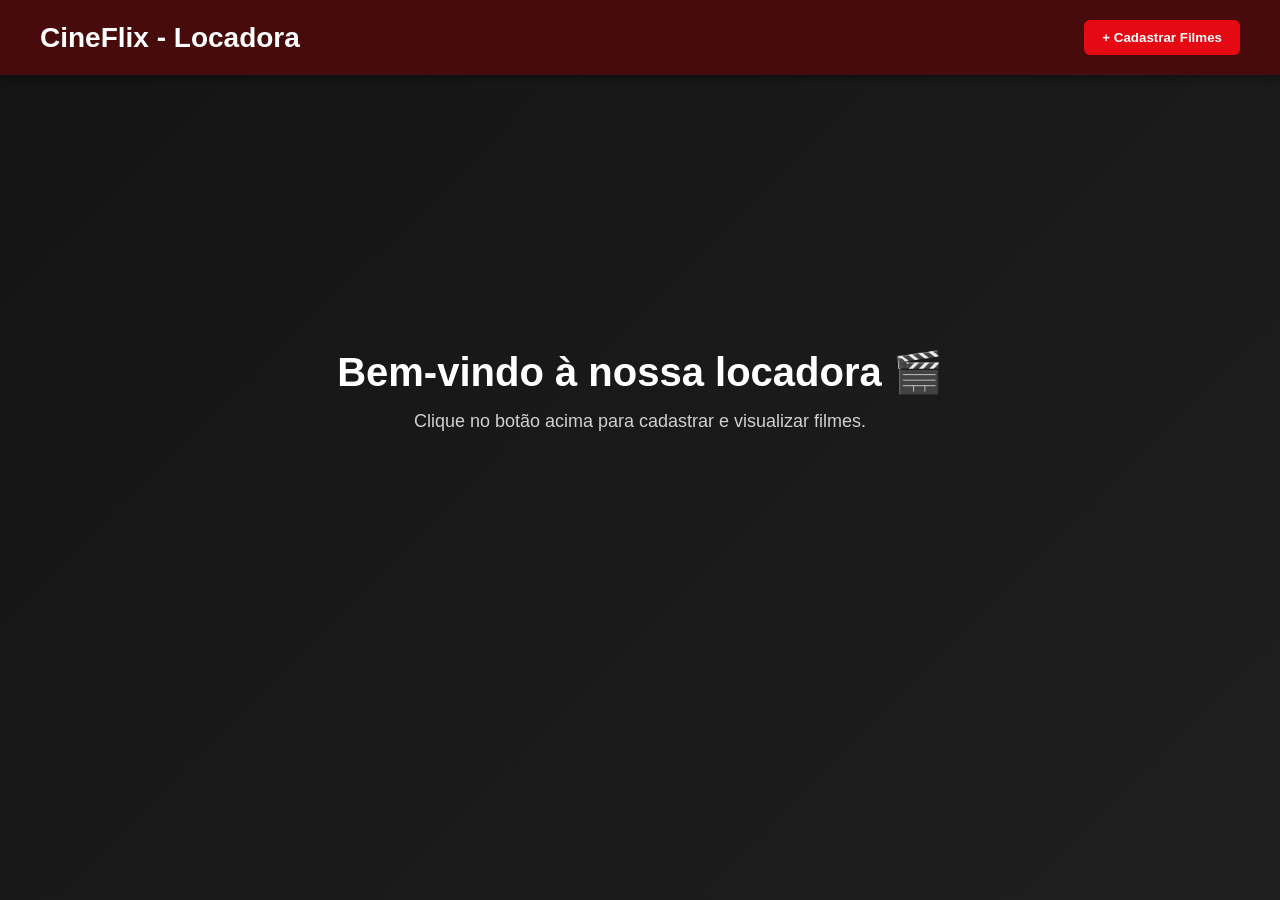
<file: index.html>
<!DOCTYPE html>
<html lang="pt-br">
<head>
<meta charset="UTF-8">
<title>CineFlix Locadora</title>
<link rel="stylesheet" href="style.css">
</head>

<body>

<header>
    <h1>CineFlix - Locadora</h1>
    <button onclick="window.location.href='filmes.html'">
       + Cadastrar Filmes
    </button>
</header>

<main>
    <h2>Bem-vindo à nossa locadora 🎬</h2>
    <p>Clique no botão acima para cadastrar e visualizar filmes.</p>
</main>

</body>
</html>
</file>
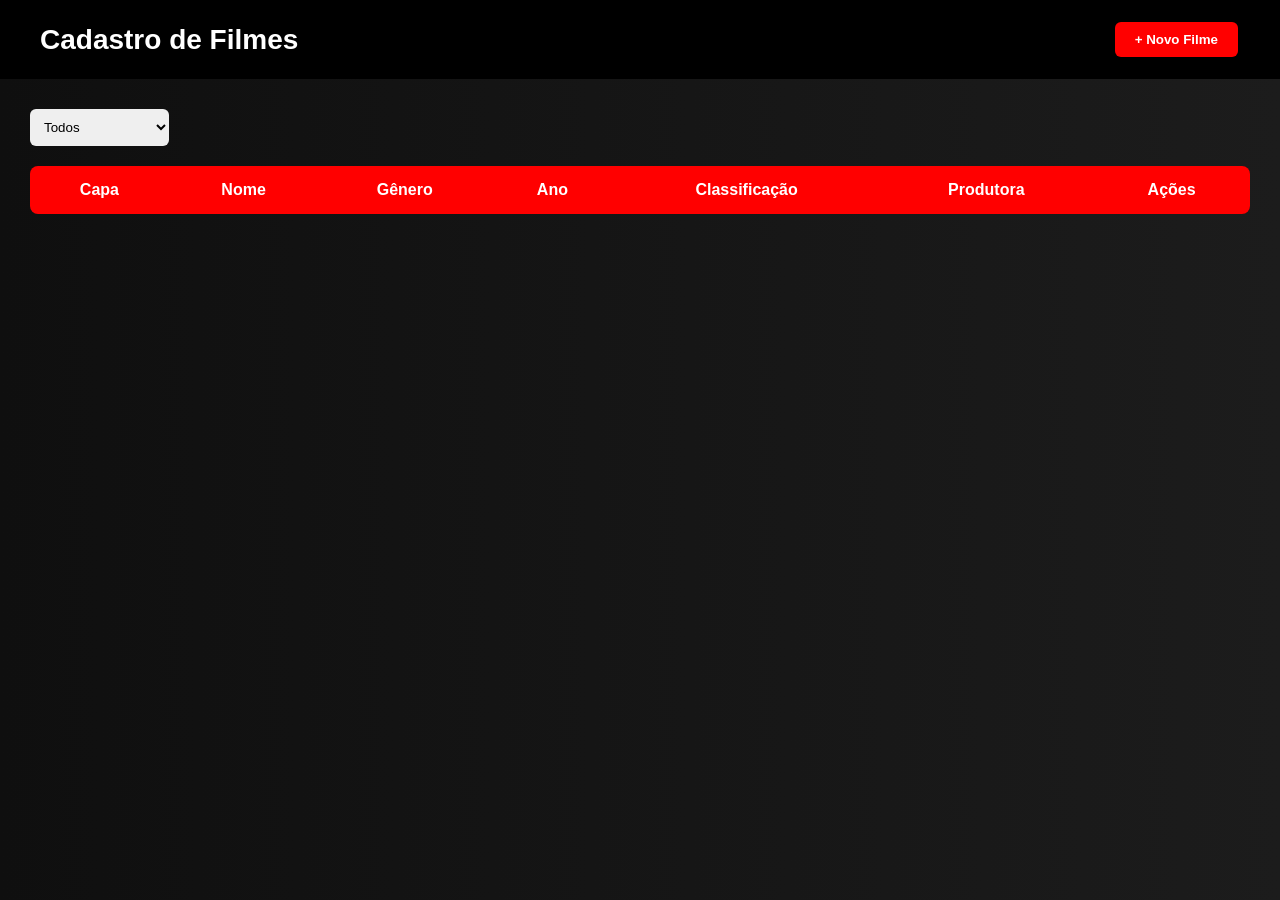
<file: filmes.html>
<!DOCTYPE html>
<html lang="pt-br">
<head>
<meta charset="UTF-8">
<title>Cadastro de Filmes</title>
<link rel="stylesheet" href="style2.css">
</head>

<body>

<header>
    <h1>Cadastro de Filmes</h1>
    <button onclick="abrirModal()">+ Novo Filme</button>
</header>

<main>

<select id="filtroGenero" onchange="renderizarTabela()">
    <option value="todos">Todos</option>
    <option value="Animação">Animação</option>
    <option value="Ação">Ação</option>
    <option value="Aventura">Aventura</option>
    <option value="Comédia">Comédia</option>
    <option value="Drama">Drama</option>
    <option value="Ficção Científica">Ficção Científica</option>
    <option value="Infantil">Infantil</option>
    <option value="Musical">Musical</option>
    <option value="Romance">Romance</option>
    <option value="Suspense">Suspense</option>
    <option value="Terror">Terror</option>
</select>

<table>
    <thead>
        <tr>
            <th>Capa</th>
            <th>Nome</th>
            <th>Gênero</th>
            <th>Ano</th>
            <th>Classificação</th>
            <th>Produtora</th>
            <th>Ações</th>
        </tr>
    </thead>
    
    <tbody id="dados"></tbody>

</table>

</main>

<div class="modal" id="modal">

<div class="modal-content">

<h2>Filme</h2>

<input type="text" id="capa" placeholder="URL da capa">

<input type="text" id="nome" placeholder="Nome do filme">

<select id="genero">
<option value="">Selecione o gênero</option>
<option>Animação</option>
<option>Ação</option>
<option>Aventura</option>
<option>Comédia</option>
<option>Drama</option>
<option>Ficção Científica</option>
<option>Infantil</option>
<option>Musical</option>
<option>Romance</option>
<option>Suspense</option>
<option>Terror</option>
</select>

<input type="number" id="ano" placeholder="Ano">

<input type="number" id="classificacao" placeholder="Classificação">

<input type="text" id="produtora" placeholder="Produtora">

<div class="modal-buttons">
    <button onclick="salvarFilme()">Salvar</button>
    <button onclick="fecharModal()">Cancelar</button>
</div>

</div>

</div>

<script src="script.js"></script>

</body>
</html>
</file>
<file: style.css>
*{
    margin:0;
    padding:0;
    box-sizing:border-box;
}

body{
    font-family: Arial, Helvetica, sans-serif;
    background: linear-gradient(135deg,#141414,#1f1f1f);
    color:white;
    min-height:100vh;
}

header{
    background:#480b0b;
    padding:20px 40px;
    display:flex;
    justify-content:space-between;
    align-items:center;
    box-shadow:0 3px 10px rgba(0,0,0,0.4);
}

header h1{
    font-size:28px;
}

button{
    padding:10px 18px;
    border:none;
    cursor:pointer;
    background:#e50914;
    color:white;
    border-radius:6px;
    font-weight:bold;
    transition:0.3s;
}

button:hover{
    transform:scale(1.05);
    background:#ff1c1c;
}

main{
    display:flex;
    flex-direction:column;
    justify-content:center;
    align-items:center;
    height:70vh;
    text-align:center;
}

main h2{
    font-size:40px;
    margin-bottom:15px;
}

main p{
    font-size:18px;
    opacity:0.8;
}
</file>
<file: style2.css>
*{
margin:0;
padding:0;
box-sizing:border-box;
}

body{
font-family:Arial, Helvetica, sans-serif;
background:linear-gradient(90deg,#0f0f0f,#1c1c1c);
color:white;
}

header{
background:#000;
padding:20px 40px;
display:flex;
justify-content:space-between;
align-items:center;
}

header h1{
font-size:28px;
}

header button{
background:#ff0000;
border:none;
padding:10px 20px;
color:white;
border-radius:6px;
cursor:pointer;
font-weight:bold;
}

header button:hover{
background:#c40000;
}

main{
padding:30px;
}

select{
padding:10px;
border-radius:6px;
border:none;
margin-bottom:20px;
}

table{
width:100%;
border-collapse:collapse;
background:#0f0f0f;
border-radius:8px;
overflow:hidden;
}

th{
background:#ff0000;
padding:15px;
}

td{
padding:15px;
text-align:center;
border-bottom:1px solid #222;
}

td img{
width:70px;
height:100px;
object-fit:cover;
border-radius:6px;
}

button{
padding:8px 14px;
border:none;
border-radius:6px;
cursor:pointer;
margin:2px;
}

button:hover{
opacity:0.8;
}

button:nth-child(1){
background:#ff0000;
color:white;
}

button:nth-child(2){
background:#ff0000;
color:white;
}

.modal{
display:none;
position:fixed;
top:0;
left:0;
width:100%;
height:100%;
background:rgba(0,0,0,0.7);
}

.modal-content{
background:#1c1c1c;
width:350px;
padding:25px;
margin:120px auto;
border-radius:8px;
display:flex;
flex-direction:column;
gap:10px;
}

.modal-content input,
.modal-content select{
padding:10px;
border-radius:5px;
border:none;
}

.modal-buttons{
display:flex;
justify-content:space-between;
margin-top:10px;
}

.modal-buttons button{
width:48%;
}
</file>
